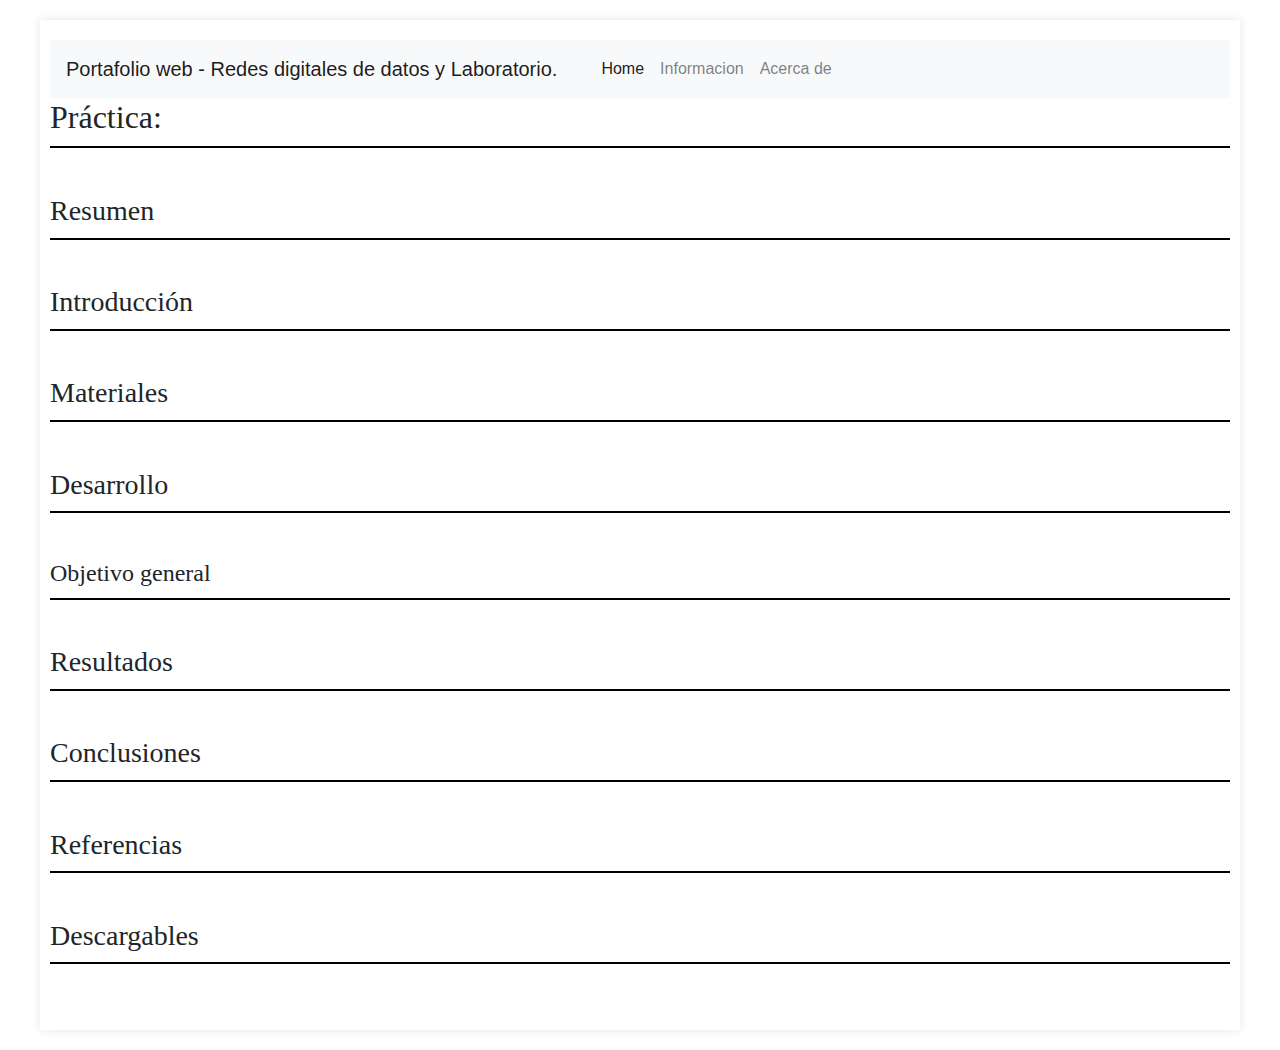
<file: base.html>
<!DOCTYPE html>
<html lang="en">
<head>
    <meta charset="UTF-8">
    <meta name="viewport" content="width=device-width, initial-scale=1.0">
    <title>Redes digitales - Victor & Erick</title>
    <!-- Bootstrap CSS -->
    <link href="https://stackpath.bootstrapcdn.com/bootstrap/4.5.2/css/bootstrap.min.css" rel="stylesheet">
    <link rel="stylesheet" href="/assets/styles.css">

</head>
<body>
    <!-- Navbar -->
    <nav class="navbar navbar-expand-lg navbar-light bg-light">
        <a class="navbar-brand" href="#">Portafolio web - Redes digitales de datos y Laboratorio.</a>
        <button class="navbar-toggler" type="button" data-toggle="collapse" data-target="#navbarNav" aria-controls="navbarNav" aria-expanded="false" aria-label="Toggle navigation">
            <span class="navbar-toggler-icon"></span>
        </button>
        <div class="collapse navbar-collapse" id="navbarNav">
            <ul class="navbar-nav">
                <li class="nav-item active">
                    <a class="nav-link" href="/index.html">Home <span class="sr-only">(current)</span></a>
                </li>
                <li class="nav-item">
                    <a class="nav-link" href="#">Informacion</a>
                </li>
                <li class="nav-item">
                    <a class="nav-link" href="#">Acerca de</a>
                </li>
                
            </ul>
        </div>
    </nav>
 
    <!-- Main content -->
    <h1>Práctica: </h1><br>
    <h2>Resumen</h1><br>
    <h2>Introducción</h2><br>
    <h2>Materiales</h2><br>
    <h2>Desarrollo</h2><br>
    <h3>Objetivo general</h3><br>
    <h2>Resultados</h2><br>
    <h2>Conclusiones</h2><br>
    <h2>Referencias</h2><br>
    <h2>Descargables</h2><br>





    <script src="https://code.jquery.com/jquery-3.5.1.slim.min.js"></script>
    <script src="https://cdn.jsdelivr.net/npm/@popperjs/core@2.5.4/dist/umd/popper.min.js"></script>
    <script src="https://stackpath.bootstrapcdn.com/bootstrap/4.5.2/js/bootstrap.min.js"></script>
</body>
</html>
</file>
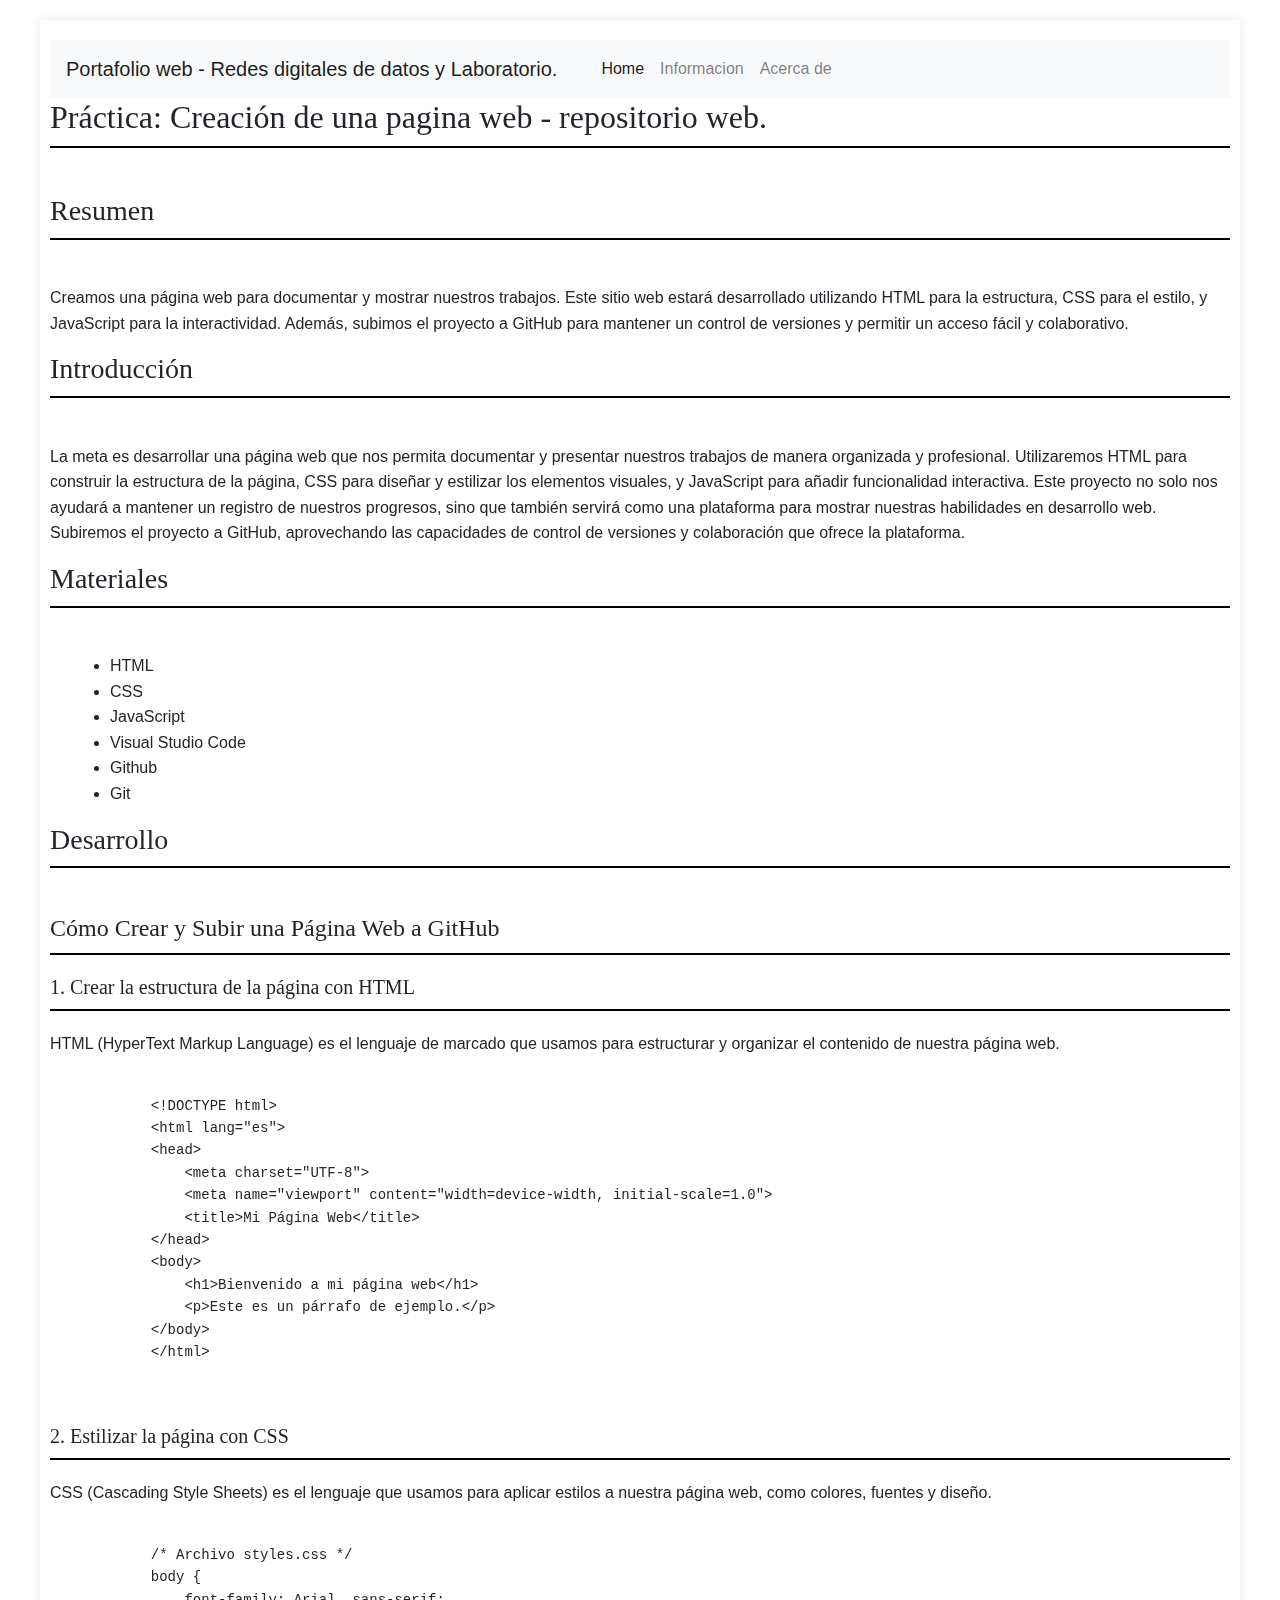
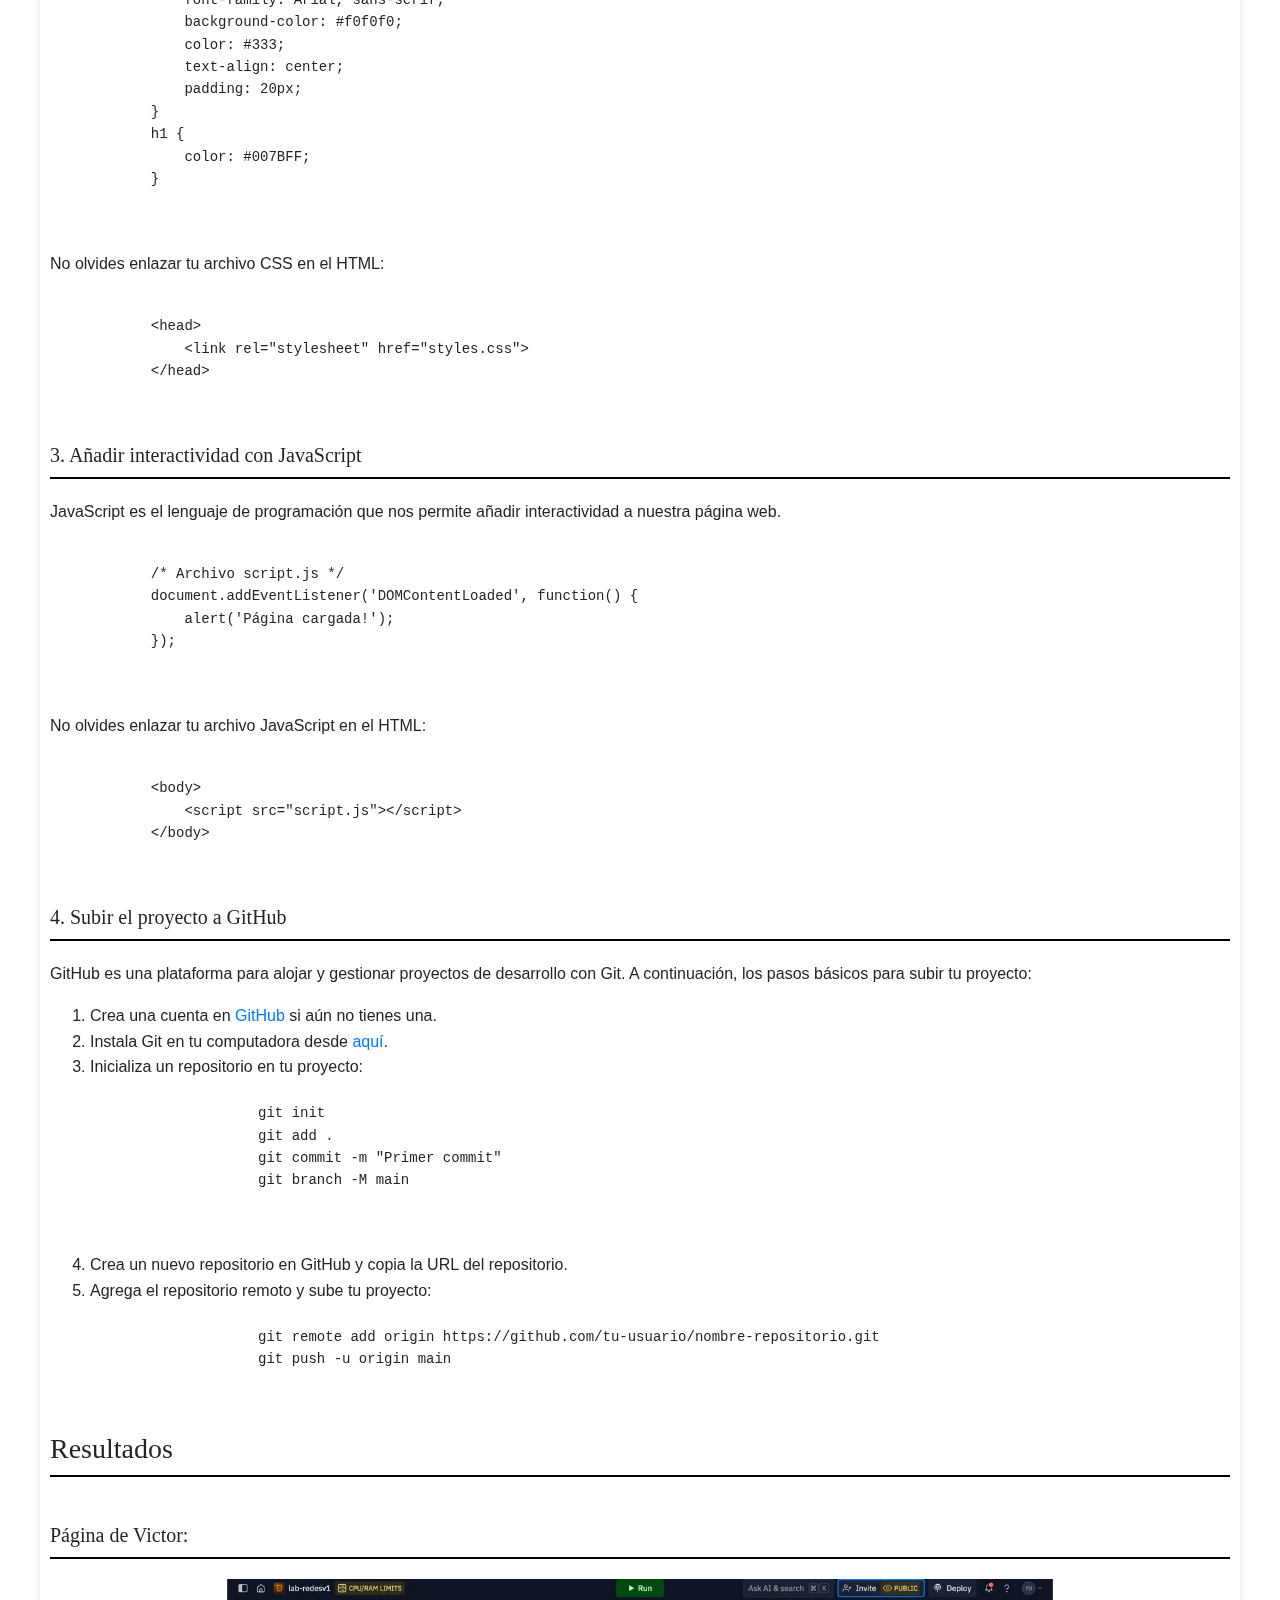
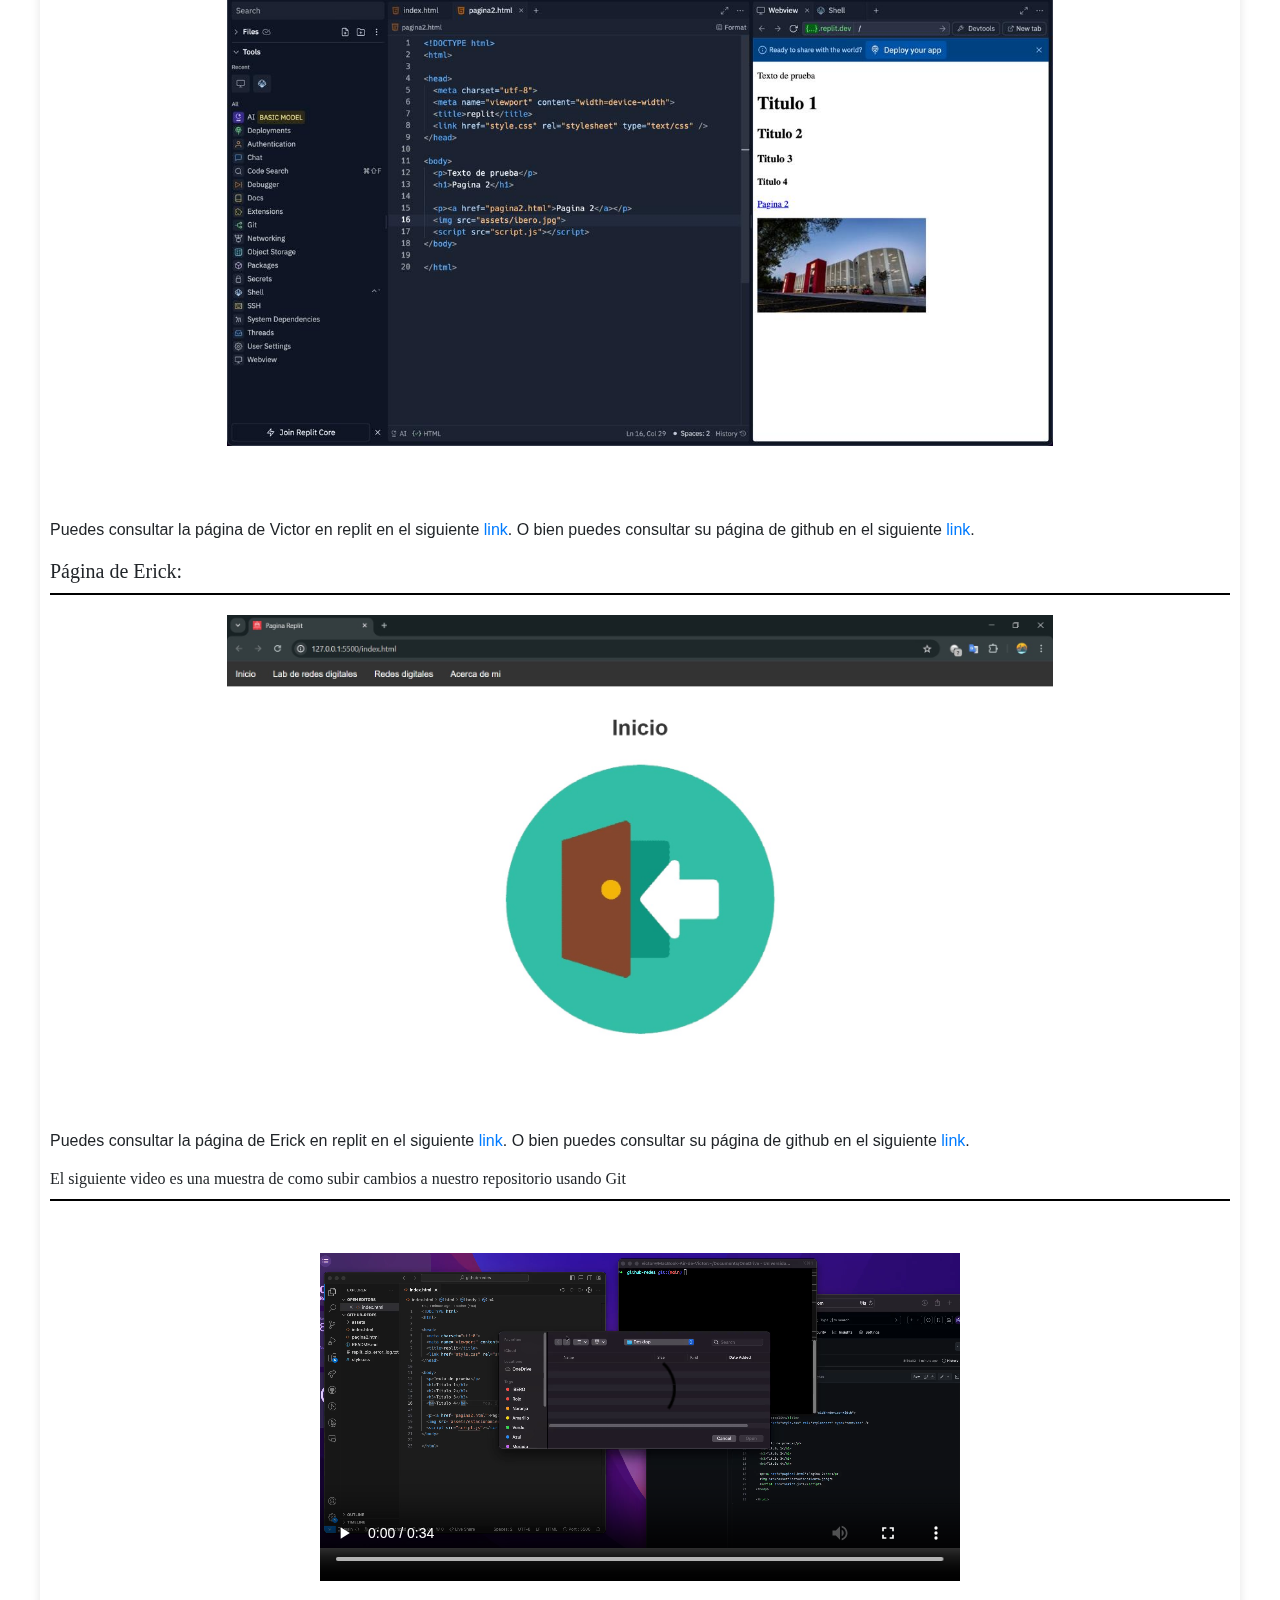
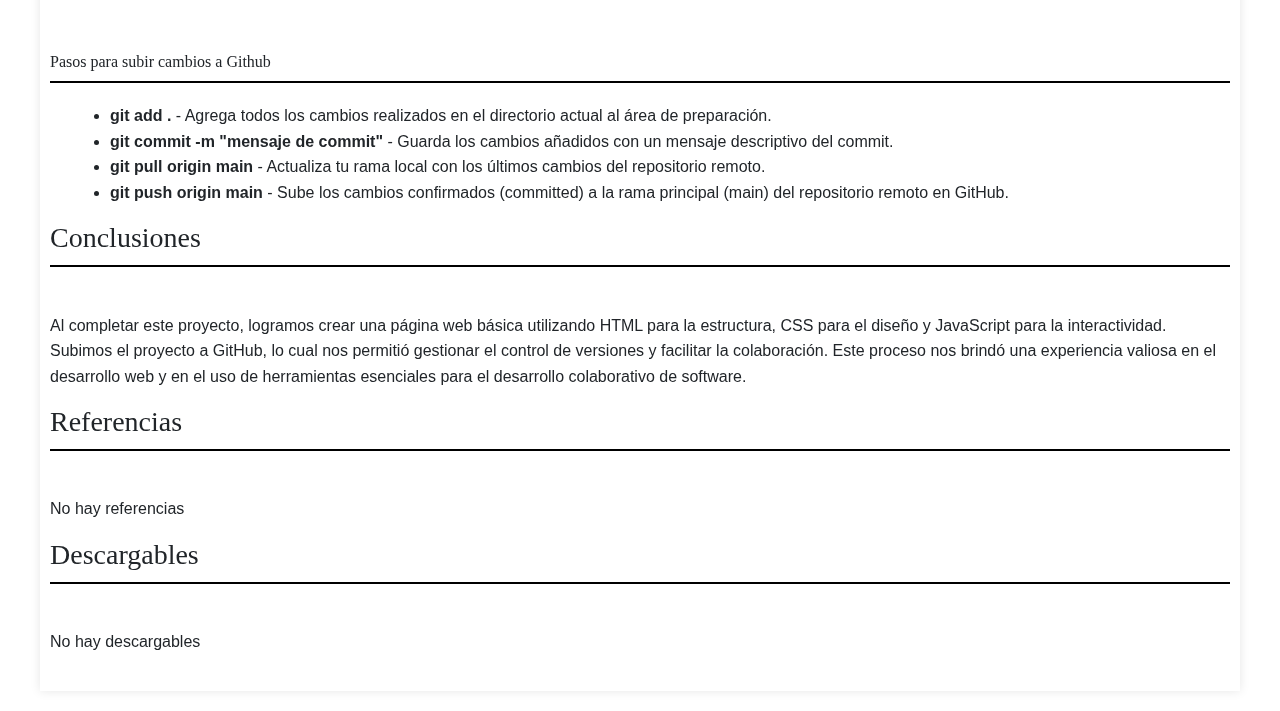
<file: PracticasLab/Practica2.html>
<!DOCTYPE html>
<html lang="en">
<head>
    <meta charset="UTF-8">
    <meta name="viewport" content="width=device-width, initial-scale=1.0">
    <title>Redes digitales - Victor & Erick</title>
    <!-- Bootstrap CSS -->
    <link href="https://stackpath.bootstrapcdn.com/bootstrap/4.5.2/css/bootstrap.min.css" rel="stylesheet">
    <link rel="stylesheet" href="/assets/styles.css">

</head>
<body>
    <!-- Navbar -->
    <nav class="navbar navbar-expand-lg navbar-light bg-light">
        <a class="navbar-brand" href="#">Portafolio web - Redes digitales de datos y Laboratorio.</a>
        <button class="navbar-toggler" type="button" data-toggle="collapse" data-target="#navbarNav" aria-controls="navbarNav" aria-expanded="false" aria-label="Toggle navigation">
            <span class="navbar-toggler-icon"></span>
        </button>
        <div class="collapse navbar-collapse" id="navbarNav">
            <ul class="navbar-nav">
                <li class="nav-item active">
                    <a class="nav-link" href="/index.html">Home <span class="sr-only">(current)</span></a>
                </li>
                <li class="nav-item">
                    <a class="nav-link" href="#">Informacion</a>
                </li>
                <li class="nav-item">
                    <a class="nav-link" href="#">Acerca de</a>
                </li>
            </ul>
        </div>
    </nav>
 
    <!-- Main content -->
    <h1>Práctica: Creación de una pagina web - repositorio web.</h1><br>
    <h2>Resumen</h1><br>
    <p>Creamos una página web para documentar y mostrar nuestros trabajos. 
        Este sitio web estará desarrollado utilizando HTML para la estructura, CSS para el 
        estilo, y JavaScript para la interactividad. Además, subimos el proyecto a GitHub
         para mantener un control de versiones y permitir un acceso fácil y colaborativo.</p>
    <h2>Introducción</h2><br>
    <p>La meta es desarrollar una página web que nos permita documentar y presentar nuestros 
        trabajos de manera organizada y profesional. Utilizaremos HTML para construir la 
        estructura de la página, CSS para diseñar y estilizar los elementos visuales, y 
        JavaScript para añadir funcionalidad interactiva. Este proyecto no solo nos ayudará a 
        mantener un registro de nuestros progresos, sino que también servirá como una plataforma
         para mostrar nuestras habilidades en desarrollo web. Subiremos el proyecto a GitHub, 
         aprovechando las capacidades de control de versiones y colaboración que ofrece la 
         plataforma.</p>
    <h2>Materiales</h2><br>
    <ul>
        <li>HTML</li>
        <li>CSS</li>
        <li>JavaScript</li>
        <li>Visual Studio Code</li>
        <li>Github</li>
        <li>Git</li>
    </ul>
    <h2>Desarrollo</h2><br>
    <h3>Cómo Crear y Subir una Página Web a GitHub</h3>
    
    <h4>1. Crear la estructura de la página con HTML</h4>
    <p>HTML (HyperText Markup Language) es el lenguaje de marcado que usamos para estructurar y organizar el contenido de nuestra página web.</p>
    <pre>
        <code>
            &lt;!DOCTYPE html&gt;
            &lt;html lang="es"&gt;
            &lt;head&gt;
                &lt;meta charset="UTF-8"&gt;
                &lt;meta name="viewport" content="width=device-width, initial-scale=1.0"&gt;
                &lt;title&gt;Mi Página Web&lt;/title&gt;
            &lt;/head&gt;
            &lt;body&gt;
                &lt;h1&gt;Bienvenido a mi página web&lt;/h1&gt;
                &lt;p&gt;Este es un párrafo de ejemplo.&lt;/p&gt;
            &lt;/body&gt;
            &lt;/html&gt;
        </code>
    </pre>
    
    <h4>2. Estilizar la página con CSS</h4>
    <p>CSS (Cascading Style Sheets) es el lenguaje que usamos para aplicar estilos a nuestra página web, como colores, fuentes y diseño.</p>
    <pre>
        <code>
            /* Archivo styles.css */
            body {
                font-family: Arial, sans-serif;
                background-color: #f0f0f0;
                color: #333;
                text-align: center;
                padding: 20px;
            }
            h1 {
                color: #007BFF;
            }
        </code>
    </pre>
    <p>No olvides enlazar tu archivo CSS en el HTML:</p>
    <pre>
        <code>
            &lt;head&gt;
                &lt;link rel="stylesheet" href="styles.css"&gt;
            &lt;/head&gt;
        </code>
    </pre>
    
    <h4>3. Añadir interactividad con JavaScript</h4>
    <p>JavaScript es el lenguaje de programación que nos permite añadir interactividad a nuestra página web.</p>
    <pre>
        <code>
            /* Archivo script.js */
            document.addEventListener('DOMContentLoaded', function() {
                alert('Página cargada!');
            });
        </code>
    </pre>
    <p>No olvides enlazar tu archivo JavaScript en el HTML:</p>
    <pre>
        <code>
            &lt;body&gt;
                &lt;script src="script.js"&gt;&lt;/script&gt;
            &lt;/body&gt;
        </code>
    </pre>
    
    <h4>4. Subir el proyecto a GitHub</h4>
    <p>GitHub es una plataforma para alojar y gestionar proyectos de desarrollo con Git. A continuación, los pasos básicos para subir tu proyecto:</p>
    <ol>
        <li>Crea una cuenta en <a href="https://github.com/" target="_blank">GitHub</a> si aún no tienes una.</li>
        <li>Instala Git en tu computadora desde <a href="https://git-scm.com/" target="_blank">aquí</a>.</li>
        <li>Inicializa un repositorio en tu proyecto:
            <pre>
                <code>
                    git init
                    git add .
                    git commit -m "Primer commit"
                    git branch -M main
                </code>
            </pre>
        </li>
        <li>Crea un nuevo repositorio en GitHub y copia la URL del repositorio.</li>
        <li>Agrega el repositorio remoto y sube tu proyecto:
            <pre>
                <code>
                    git remote add origin https://github.com/tu-usuario/nombre-repositorio.git
                    git push -u origin main
                </code>
            </pre>
        </li>
    </ol>
    <h2>Resultados</h2><br>
    <h4>Página de Victor: </h4>
    <img src="/assets/Lab/Practica2/Images/pagina_victor.jpg" alt="" width="70%"><br><br>
    <p>Puedes consultar la página de Victor en replit en el siguiente <a href="https://replit.com/join/afqalyifja-yumnology" download="">link</a>. O bien 
    puedes consultar su página de github en el siguiente <a href="https://yumnology.github.io/lab-redes-v1/" download="">link</a>.</p>
    <h4>Página de Erick: </h4>
    <img src="/assets/Lab/Practica2/Images/pagina_erick.jpg" alt="" width="70%"><br><br>
    <p>Puedes consultar la página de Erick en replit en el siguiente <a href="https://replit.com/@ErickGuevara1/redesErick?v=1#index.html" download="">link</a>. O bien 
        puedes consultar su página de github en el siguiente <a href="https://erickg09.github.io/Redes_verano_2024/" download="">link</a>.</p>
    <h5>El siguiente video es una muestra de como subir cambios a nuestro repositorio usando Git</h5>
    <video width="640" height="360" controls>
        <source src="/assets/Lab/Practica2/Videos/output.mp4" type="video/mp4">
        Tu navegador no soporta la etiqueta de video.
    </video><br><br>
    <h5>Pasos para subir cambios a Github</h5>
    <ul>
        <li><strong>git add .</strong> - Agrega todos los cambios realizados en el directorio actual al área de preparación.</li>
        <li><strong>git commit -m "mensaje de commit"</strong> - Guarda los cambios añadidos con un mensaje descriptivo del commit.</li>
        <li><strong>git pull origin main</strong> - Actualiza tu rama local con los últimos cambios del repositorio remoto.</li>
        <li><strong>git push origin main</strong> - Sube los cambios confirmados (committed) a la rama principal (main) del repositorio remoto en GitHub.</li>
    </ul>
    
    
    
    
    
        <h2>Conclusiones</h2><br>
    <p>Al completar este proyecto, logramos crear una página web básica utilizando HTML para la estructura, CSS para el diseño y JavaScript para la interactividad. Subimos el proyecto a GitHub, lo cual nos permitió gestionar el control de versiones y facilitar la colaboración. Este proceso nos brindó una experiencia valiosa en el desarrollo web y en el uso de herramientas esenciales para el desarrollo colaborativo de software.</p>
    <h2>Referencias</h2><br>
    <p>No hay referencias</p>
    <h2>Descargables</h2><br>
    <p>No hay descargables</p>

    <script src="https://code.jquery.com/jquery-3.5.1.slim.min.js"></script>
    <script src="https://cdn.jsdelivr.net/npm/@popperjs/core@2.5.4/dist/umd/popper.min.js"></script>
    <script src="https://stackpath.bootstrapcdn.com/bootstrap/4.5.2/js/bootstrap.min.js"></script>
</body>
</html>
</file>
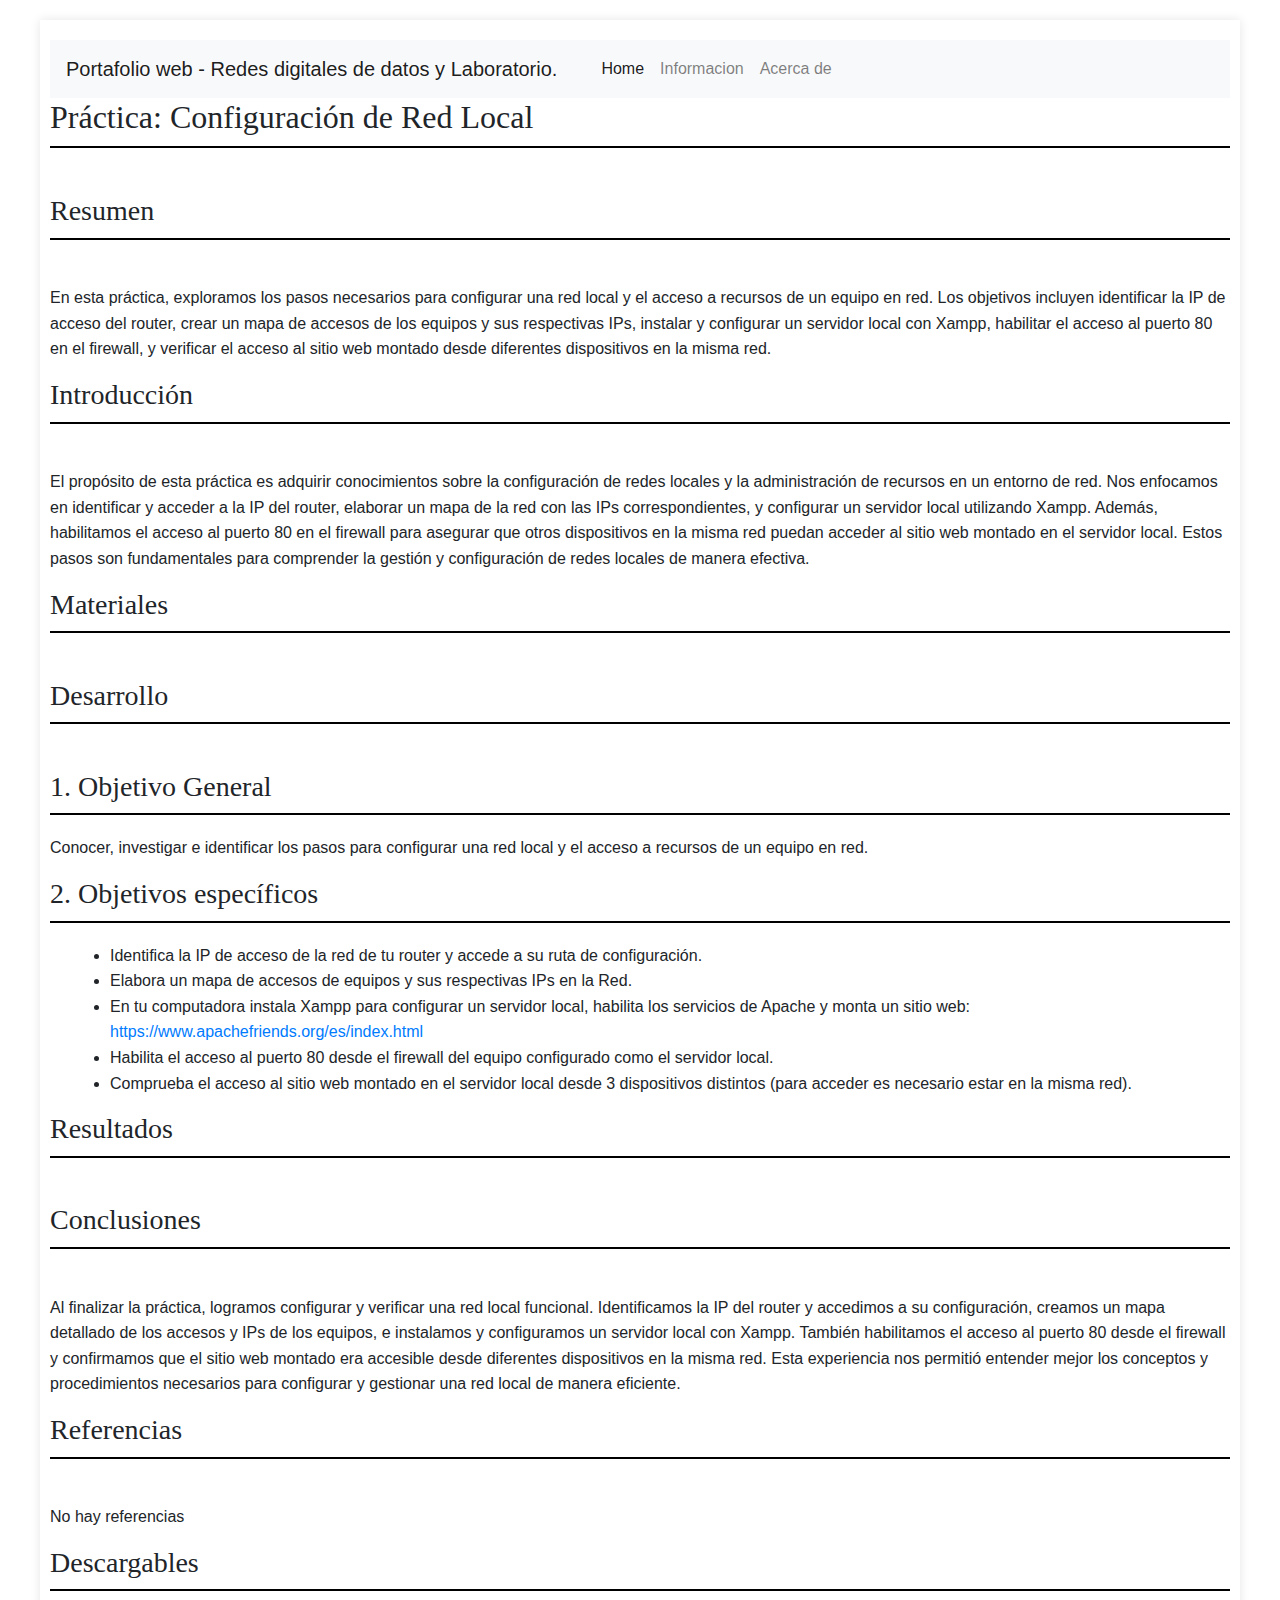
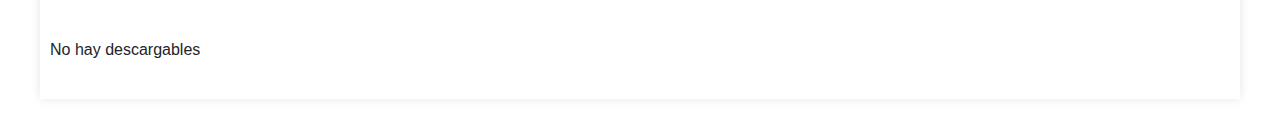
<file: PracticasLab/Practica3.html>
<!DOCTYPE html>
<html lang="en">
<head>
    <meta charset="UTF-8">
    <meta name="viewport" content="width=device-width, initial-scale=1.0">
    <title>Redes digitales - Victor & Erick</title>
    <!-- Bootstrap CSS -->
    <link href="https://stackpath.bootstrapcdn.com/bootstrap/4.5.2/css/bootstrap.min.css" rel="stylesheet">
    <link rel="stylesheet" href="/assets/styles.css">

</head>
<body>
    <!-- Navbar -->
    <nav class="navbar navbar-expand-lg navbar-light bg-light">
        <a class="navbar-brand" href="#">Portafolio web - Redes digitales de datos y Laboratorio.</a>
        <button class="navbar-toggler" type="button" data-toggle="collapse" data-target="#navbarNav" aria-controls="navbarNav" aria-expanded="false" aria-label="Toggle navigation">
            <span class="navbar-toggler-icon"></span>
        </button>
        <div class="collapse navbar-collapse" id="navbarNav">
            <ul class="navbar-nav">
                <li class="nav-item active">
                    <a class="nav-link" href="/index.html">Home <span class="sr-only">(current)</span></a>
                </li>
                <li class="nav-item">
                    <a class="nav-link" href="#">Informacion</a>
                </li>
                <li class="nav-item">
                    <a class="nav-link" href="#">Acerca de</a>
                </li>
                
            </ul>
        </div>
    </nav>
 
    <!-- Main content -->
    <h1>Práctica: Configuración de Red Local</h1><br>
    <h2>Resumen</h1><br>
        <p>En esta práctica, exploramos los pasos necesarios para configurar una red local y el acceso a recursos de un equipo en red. Los objetivos incluyen identificar la IP de acceso del router, crear un mapa de accesos de los equipos y sus respectivas IPs, instalar y configurar un servidor local con Xampp, habilitar el acceso al puerto 80 en el firewall, y verificar el acceso al sitio web montado desde diferentes dispositivos en la misma red.</p>
    <h2>Introducción</h2><br>
    <p>El propósito de esta práctica es adquirir conocimientos sobre la configuración de redes locales y la administración de recursos en un entorno de red. Nos enfocamos en identificar y acceder a la IP del router, elaborar un mapa de la red con las IPs correspondientes, y configurar un servidor local utilizando Xampp. Además, habilitamos el acceso al puerto 80 en el firewall para asegurar que otros dispositivos en la misma red puedan acceder al sitio web montado en el servidor local. Estos pasos son fundamentales para comprender la gestión y configuración de redes locales de manera efectiva.</p>
    <h2>Materiales</h2><br>
    <h2>Desarrollo</h2><br>
    <h2>1. Objetivo General</h2>
        <p>Conocer, investigar e identificar los pasos para configurar una red local y el acceso a recursos de un equipo en red.</p>

        <h2>2. Objetivos específicos</h2>
        <ul>
            <li>Identifica la IP de acceso de la red de tu router y accede a su ruta de configuración.</li>
            <li>Elabora un mapa de accesos de equipos y sus respectivas IPs en la Red.</li>
            <li>En tu computadora instala Xampp para configurar un servidor local, habilita los servicios de Apache y monta un sitio web: <a href="https://www.apachefriends.org/es/index.html" target="_blank">https://www.apachefriends.org/es/index.html</a></li>
            <li>Habilita el acceso al puerto 80 desde el firewall del equipo configurado como el servidor local.</li>
            <li>Comprueba el acceso al sitio web montado en el servidor local desde 3 dispositivos distintos (para acceder es necesario estar en la misma red).</li>
        </ul>
    <h2>Resultados</h2><br>
    
    <h2>Conclusiones</h2><br>
    <p>Al finalizar la práctica, logramos configurar y verificar una red local funcional. Identificamos la IP del router y accedimos a su configuración, creamos un mapa detallado de los accesos y IPs de los equipos, e instalamos y configuramos un servidor local con Xampp. También habilitamos el acceso al puerto 80 desde el firewall y confirmamos que el sitio web montado era accesible desde diferentes dispositivos en la misma red. Esta experiencia nos permitió entender mejor los conceptos y procedimientos necesarios para configurar y gestionar una red local de manera eficiente.</p>
    <h2>Referencias</h2><br>
    <p>No hay referencias</p>
    <h2>Descargables</h2><br>
    <p>No hay descargables</p>





    <script src="https://code.jquery.com/jquery-3.5.1.slim.min.js"></script>
    <script src="https://cdn.jsdelivr.net/npm/@popperjs/core@2.5.4/dist/umd/popper.min.js"></script>
    <script src="https://stackpath.bootstrapcdn.com/bootstrap/4.5.2/js/bootstrap.min.js"></script>
</body>
</html>
</file>
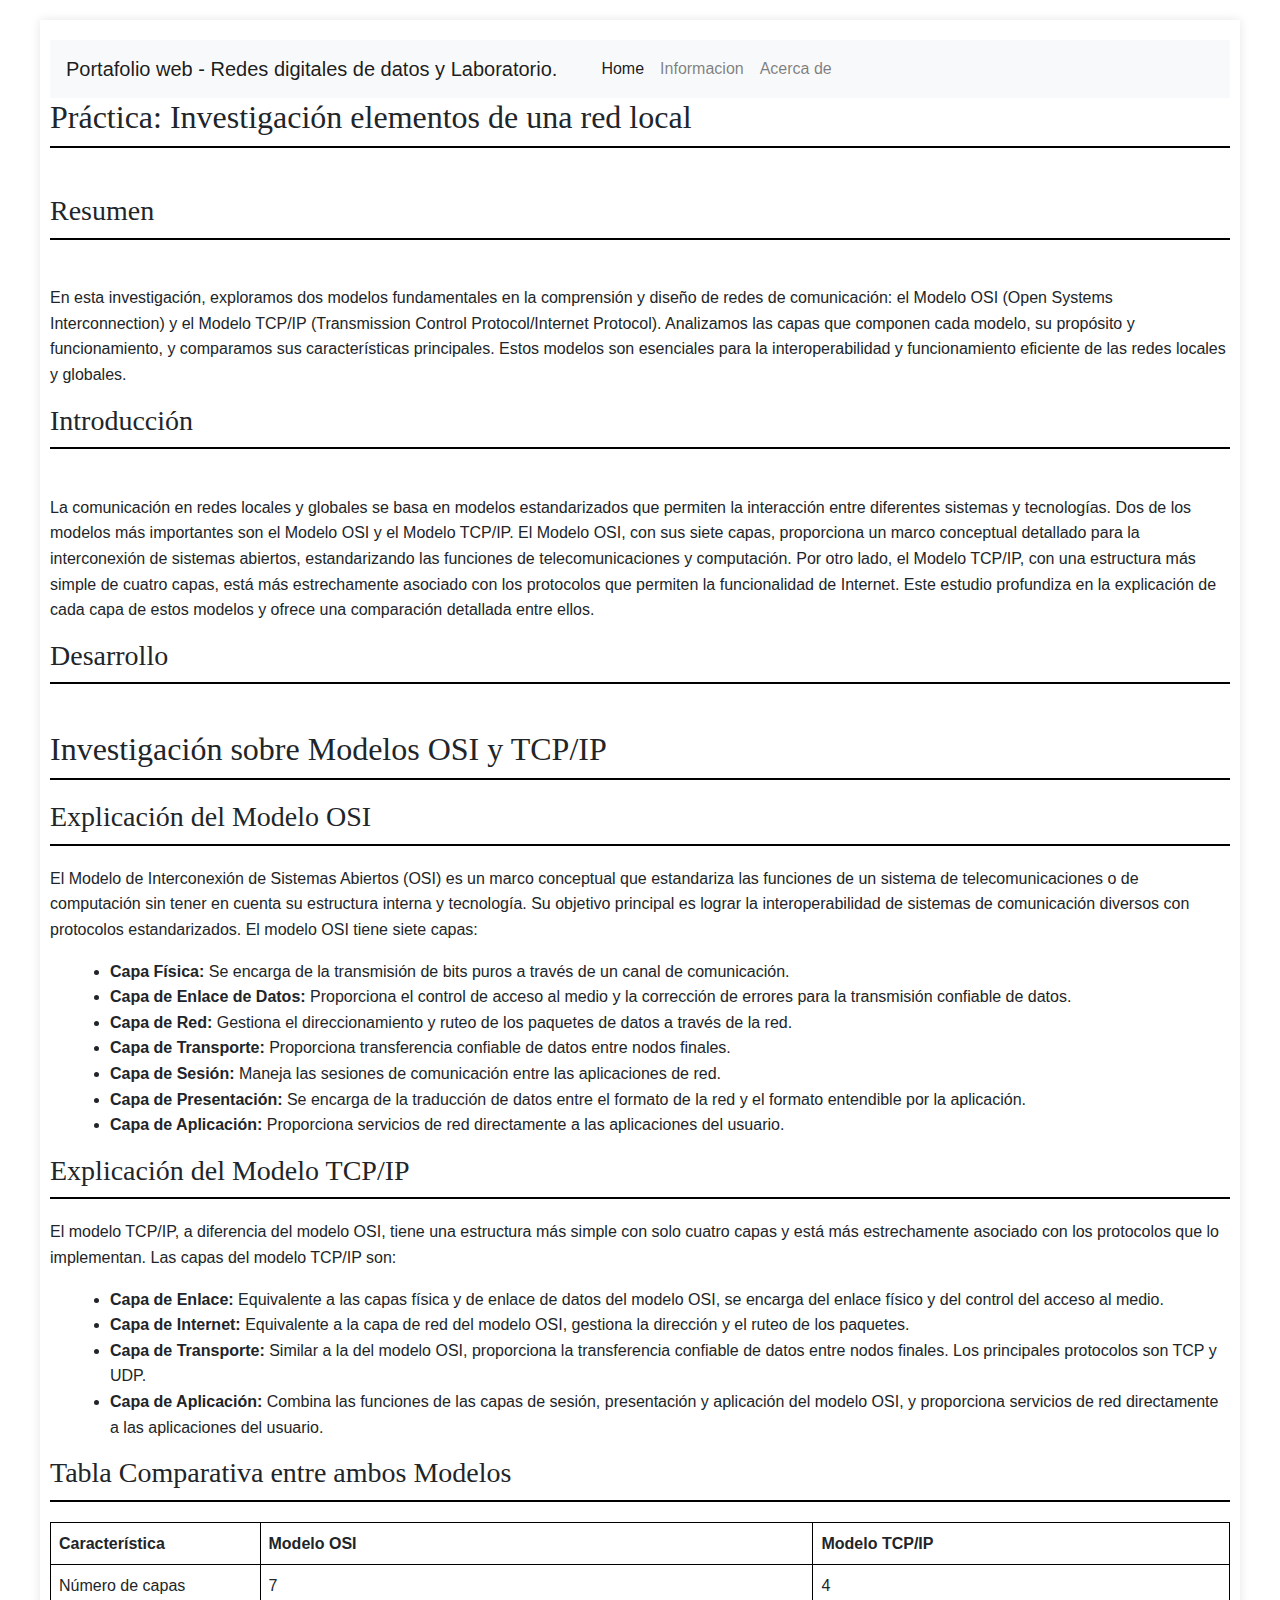
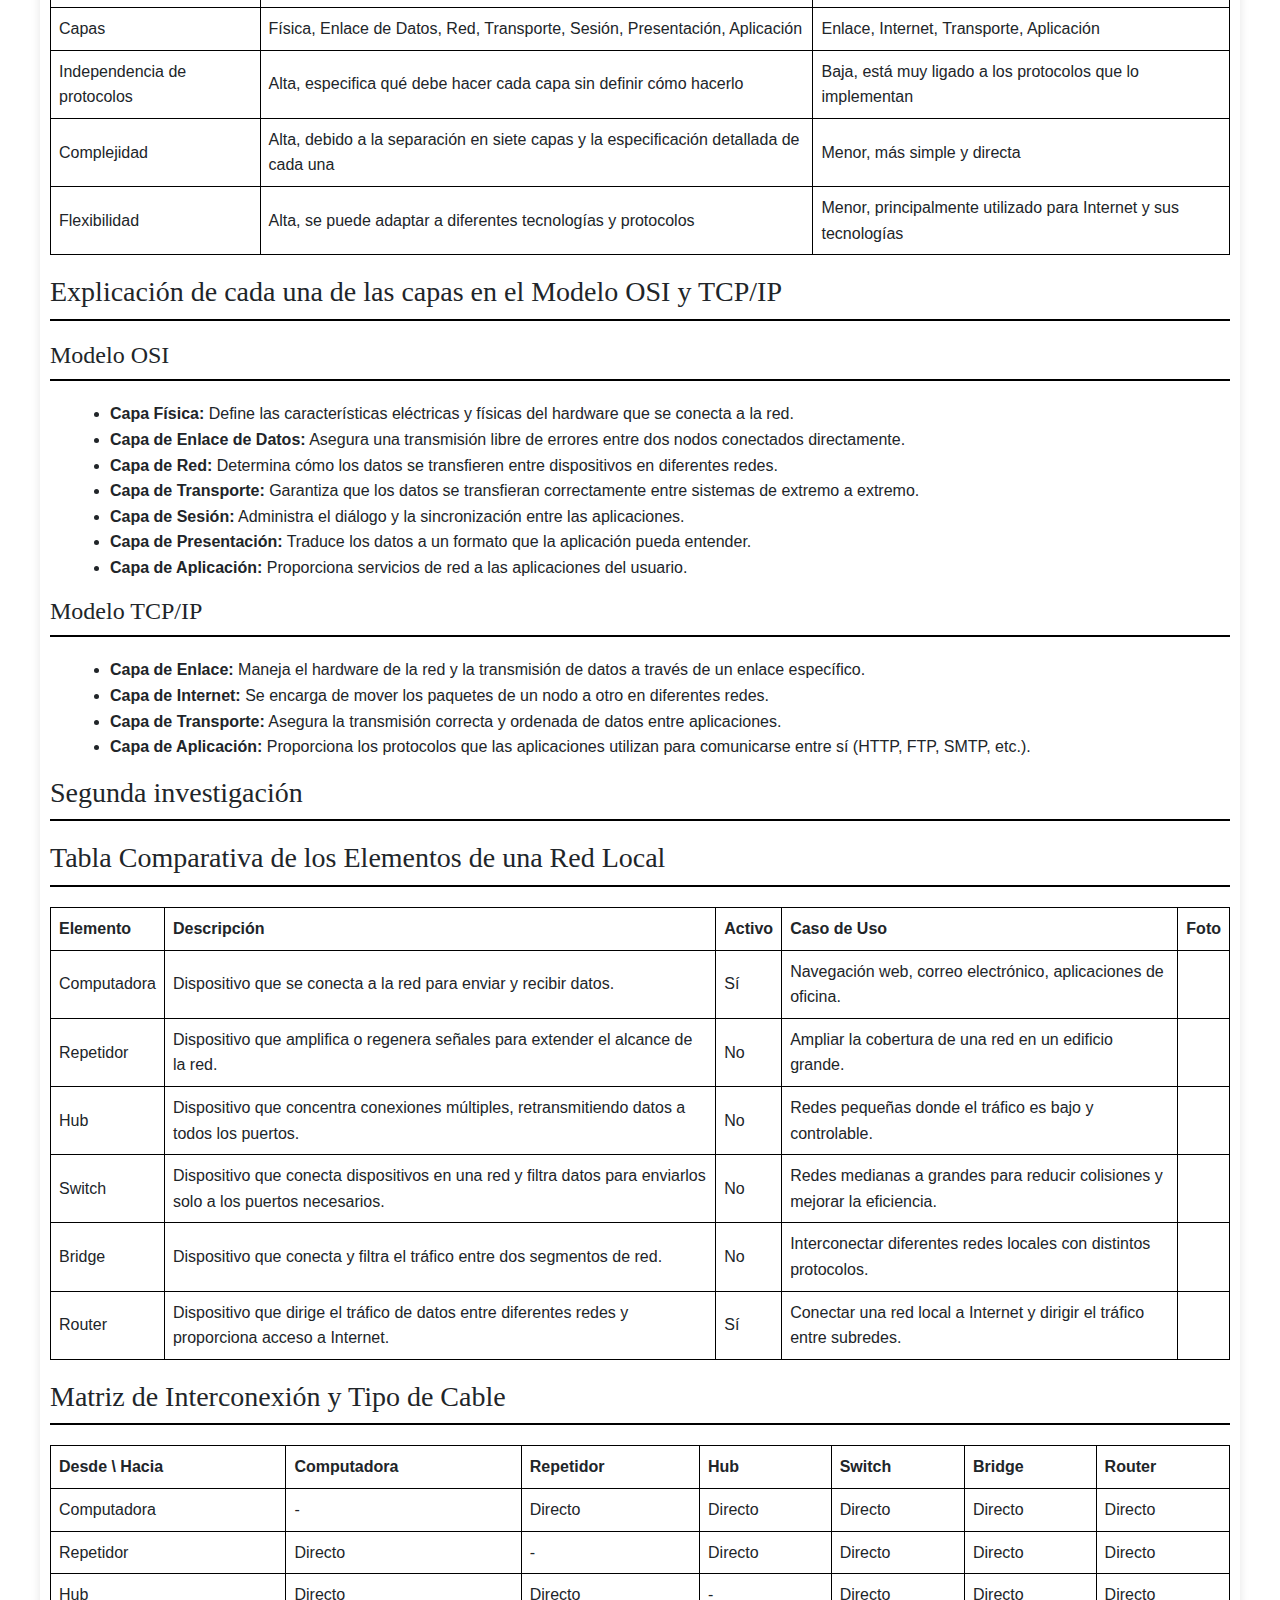
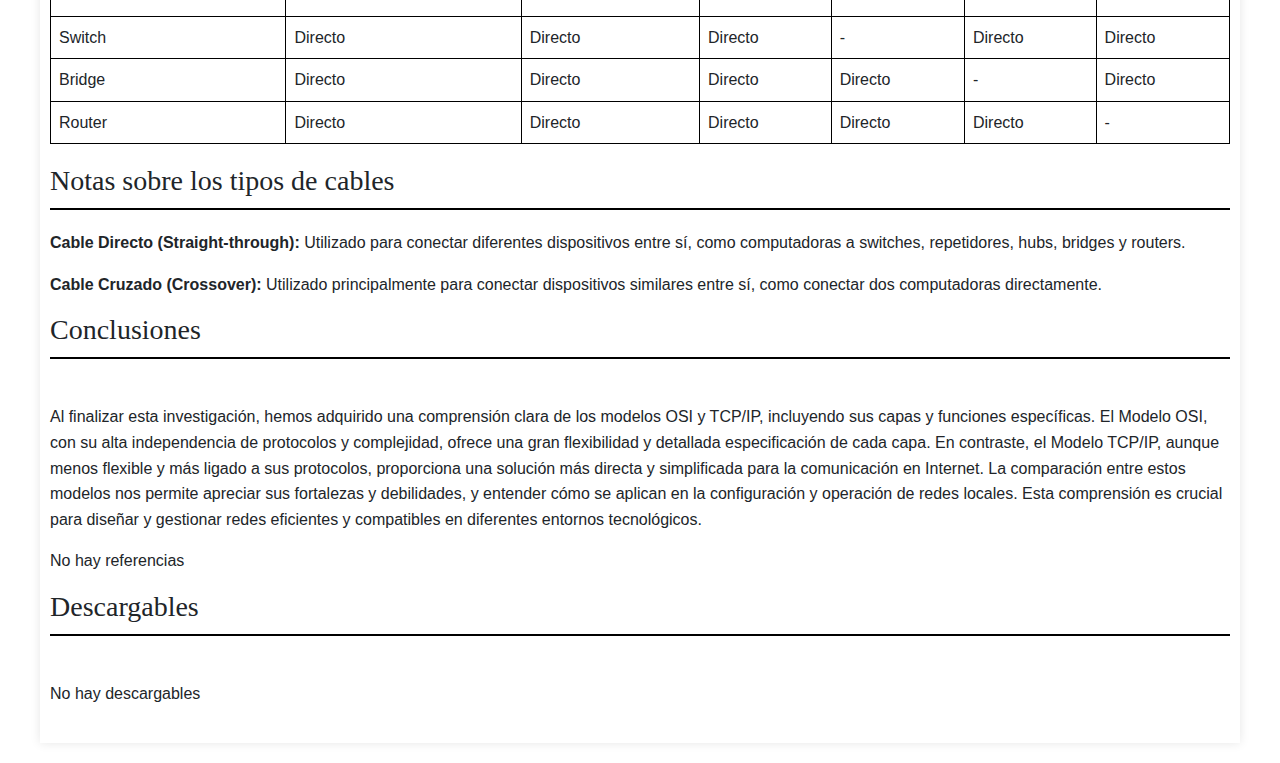
<file: PracticasTeoria/Practica2.html>
<!DOCTYPE html>
<html lang="en">
<head>
    <meta charset="UTF-8">
    <meta name="viewport" content="width=device-width, initial-scale=1.0">
    <title>Redes digitales - Victor & Erick</title>
    <!-- Bootstrap CSS -->
    <link href="https://stackpath.bootstrapcdn.com/bootstrap/4.5.2/css/bootstrap.min.css" rel="stylesheet">
    <link rel="stylesheet" href="../assets/styles.css">

</head>
<body>
    <!-- Navbar -->
    <nav class="navbar navbar-expand-lg navbar-light bg-light">
        <a class="navbar-brand" href="#">Portafolio web - Redes digitales de datos y Laboratorio.</a>
        <button class="navbar-toggler" type="button" data-toggle="collapse" data-target="#navbarNav" aria-controls="navbarNav" aria-expanded="false" aria-label="Toggle navigation">
            <span class="navbar-toggler-icon"></span>
        </button>
        <div class="collapse navbar-collapse" id="navbarNav">
            <ul class="navbar-nav">
                <li class="nav-item active">
                    <a class="nav-link" href="/index.html">Home <span class="sr-only">(current)</span></a>
                </li>
                <li class="nav-item">
                    <a class="nav-link" href="#">Informacion</a>
                </li>
                <li class="nav-item">
                    <a class="nav-link" href="#">Acerca de</a>
                </li>
                
            </ul>
        </div>
    </nav>
 
    <!-- Main content -->
    <h1>Práctica: Investigación elementos de una red local  </h1><br>
    <h2>Resumen</h1><br>
    <p>En esta investigación, exploramos dos modelos fundamentales en la comprensión y diseño de redes de comunicación: el Modelo OSI (Open Systems Interconnection) y el Modelo TCP/IP (Transmission Control Protocol/Internet Protocol). Analizamos las capas que componen cada modelo, su propósito y funcionamiento, y comparamos sus características principales. Estos modelos son esenciales para la interoperabilidad y funcionamiento eficiente de las redes locales y globales.</p>
    <h2>Introducción</h2><br>
    <p>La comunicación en redes locales y globales se basa en modelos estandarizados que permiten la interacción entre diferentes sistemas y tecnologías. Dos de los modelos más importantes son el Modelo OSI y el Modelo TCP/IP. El Modelo OSI, con sus siete capas, proporciona un marco conceptual detallado para la interconexión de sistemas abiertos, estandarizando las funciones de telecomunicaciones y computación. Por otro lado, el Modelo TCP/IP, con una estructura más simple de cuatro capas, está más estrechamente asociado con los protocolos que permiten la funcionalidad de Internet. Este estudio profundiza en la explicación de cada capa de estos modelos y ofrece una comparación detallada entre ellos.</p>
    <h2>Desarrollo</h2><br>
    <h1>Investigación sobre Modelos OSI y TCP/IP</h1>

    <h2>Explicación del Modelo OSI</h2>
    <p>El Modelo de Interconexión de Sistemas Abiertos (OSI) es un marco conceptual que estandariza las funciones de un sistema de telecomunicaciones o de computación sin tener en cuenta su estructura interna y tecnología. Su objetivo principal es lograr la interoperabilidad de sistemas de comunicación diversos con protocolos estandarizados. El modelo OSI tiene siete capas:</p>
    <ul>
        <li><strong>Capa Física:</strong> Se encarga de la transmisión de bits puros a través de un canal de comunicación.</li>
        <li><strong>Capa de Enlace de Datos:</strong> Proporciona el control de acceso al medio y la corrección de errores para la transmisión confiable de datos.</li>
        <li><strong>Capa de Red:</strong> Gestiona el direccionamiento y ruteo de los paquetes de datos a través de la red.</li>
        <li><strong>Capa de Transporte:</strong> Proporciona transferencia confiable de datos entre nodos finales.</li>
        <li><strong>Capa de Sesión:</strong> Maneja las sesiones de comunicación entre las aplicaciones de red.</li>
        <li><strong>Capa de Presentación:</strong> Se encarga de la traducción de datos entre el formato de la red y el formato entendible por la aplicación.</li>
        <li><strong>Capa de Aplicación:</strong> Proporciona servicios de red directamente a las aplicaciones del usuario.</li>
    </ul>

    <h2>Explicación del Modelo TCP/IP</h2>
    <p>El modelo TCP/IP, a diferencia del modelo OSI, tiene una estructura más simple con solo cuatro capas y está más estrechamente asociado con los protocolos que lo implementan. Las capas del modelo TCP/IP son:</p>
    <ul>
        <li><strong>Capa de Enlace:</strong> Equivalente a las capas física y de enlace de datos del modelo OSI, se encarga del enlace físico y del control del acceso al medio.</li>
        <li><strong>Capa de Internet:</strong> Equivalente a la capa de red del modelo OSI, gestiona la dirección y el ruteo de los paquetes.</li>
        <li><strong>Capa de Transporte:</strong> Similar a la del modelo OSI, proporciona la transferencia confiable de datos entre nodos finales. Los principales protocolos son TCP y UDP.</li>
        <li><strong>Capa de Aplicación:</strong> Combina las funciones de las capas de sesión, presentación y aplicación del modelo OSI, y proporciona servicios de red directamente a las aplicaciones del usuario.</li>
    </ul>

    <h2>Tabla Comparativa entre ambos Modelos</h2>
    <table>
        <thead>
            <tr>
                <th>Característica</th>
                <th>Modelo OSI</th>
                <th>Modelo TCP/IP</th>
            </tr>
        </thead>
        <tbody>
            <tr>
                <td>Número de capas</td>
                <td>7</td>
                <td>4</td>
            </tr>
            <tr>
                <td>Capas</td>
                <td>Física, Enlace de Datos, Red, Transporte, Sesión, Presentación, Aplicación</td>
                <td>Enlace, Internet, Transporte, Aplicación</td>
            </tr>
            <tr>
                <td>Independencia de protocolos</td>
                <td>Alta, especifica qué debe hacer cada capa sin definir cómo hacerlo</td>
                <td>Baja, está muy ligado a los protocolos que lo implementan</td>
            </tr>
            <tr>
                <td>Complejidad</td>
                <td>Alta, debido a la separación en siete capas y la especificación detallada de cada una</td>
                <td>Menor, más simple y directa</td>
            </tr>
            <tr>
                <td>Flexibilidad</td>
                <td>Alta, se puede adaptar a diferentes tecnologías y protocolos</td>
                <td>Menor, principalmente utilizado para Internet y sus tecnologías</td>
            </tr>
        </tbody>
    </table>

    <h2>Explicación de cada una de las capas en el Modelo OSI y TCP/IP</h2>
    <h3>Modelo OSI</h3>
    <ul>
        <li><strong>Capa Física:</strong> Define las características eléctricas y físicas del hardware que se conecta a la red.</li>
        <li><strong>Capa de Enlace de Datos:</strong> Asegura una transmisión libre de errores entre dos nodos conectados directamente.</li>
        <li><strong>Capa de Red:</strong> Determina cómo los datos se transfieren entre dispositivos en diferentes redes.</li>
        <li><strong>Capa de Transporte:</strong> Garantiza que los datos se transfieran correctamente entre sistemas de extremo a extremo.</li>
        <li><strong>Capa de Sesión:</strong> Administra el diálogo y la sincronización entre las aplicaciones.</li>
        <li><strong>Capa de Presentación:</strong> Traduce los datos a un formato que la aplicación pueda entender.</li>
        <li><strong>Capa de Aplicación:</strong> Proporciona servicios de red a las aplicaciones del usuario.</li>
    </ul>

    <h3>Modelo TCP/IP</h3>
    <ul>
        <li><strong>Capa de Enlace:</strong> Maneja el hardware de la red y la transmisión de datos a través de un enlace específico.</li>
        <li><strong>Capa de Internet:</strong> Se encarga de mover los paquetes de un nodo a otro en diferentes redes.</li>
        <li><strong>Capa de Transporte:</strong> Asegura la transmisión correcta y ordenada de datos entre aplicaciones.</li>
        <li><strong>Capa de Aplicación:</strong> Proporciona los protocolos que las aplicaciones utilizan para comunicarse entre sí (HTTP, FTP, SMTP, etc.).</li>
    </ul>


    <h2>Segunda investigación</h2>
    <h2>Tabla Comparativa de los Elementos de una Red Local</h2>
<table>
    <thead>
        <tr>
            <th>Elemento</th>
            <th>Descripción</th>
            <th>Activo</th>
            <th>Caso de Uso</th>
            <th>Foto</th>
        </tr>
    </thead>
    <tbody>
        <tr>
            <td>Computadora</td>
            <td>Dispositivo que se conecta a la red para enviar y recibir datos.</td>
            <td>Sí</td>
            <td>Navegación web, correo electrónico, aplicaciones de oficina.</td>
            <td><!-- Imagen de Computadora --></td>
        </tr>
        <tr>
            <td>Repetidor</td>
            <td>Dispositivo que amplifica o regenera señales para extender el alcance de la red.</td>
            <td>No</td>
            <td>Ampliar la cobertura de una red en un edificio grande.</td>
            <td><!-- Imagen de Repetidor --></td>
        </tr>
        <tr>
            <td>Hub</td>
            <td>Dispositivo que concentra conexiones múltiples, retransmitiendo datos a todos los puertos.</td>
            <td>No</td>
            <td>Redes pequeñas donde el tráfico es bajo y controlable.</td>
            <td><!-- Imagen de Hub --></td>
        </tr>
        <tr>
            <td>Switch</td>
            <td>Dispositivo que conecta dispositivos en una red y filtra datos para enviarlos solo a los puertos necesarios.</td>
            <td>No</td>
            <td>Redes medianas a grandes para reducir colisiones y mejorar la eficiencia.</td>
            <td><!-- Imagen de Switch --></td>
        </tr>
        <tr>
            <td>Bridge</td>
            <td>Dispositivo que conecta y filtra el tráfico entre dos segmentos de red.</td>
            <td>No</td>
            <td>Interconectar diferentes redes locales con distintos protocolos.</td>
            <td><!-- Imagen de Bridge --></td>
        </tr>
        <tr>
            <td>Router</td>
            <td>Dispositivo que dirige el tráfico de datos entre diferentes redes y proporciona acceso a Internet.</td>
            <td>Sí</td>
            <td>Conectar una red local a Internet y dirigir el tráfico entre subredes.</td>
            <td><!-- Imagen de Router --></td>
        </tr>
    </tbody>
</table>

<h2>Matriz de Interconexión y Tipo de Cable</h2>
<table>
    <thead>
        <tr>
            <th>Desde \ Hacia</th>
            <th>Computadora</th>
            <th>Repetidor</th>
            <th>Hub</th>
            <th>Switch</th>
            <th>Bridge</th>
            <th>Router</th>
        </tr>
    </thead>
    <tbody>
        <tr>
            <td>Computadora</td>
            <td>-</td>
            <td>Directo</td>
            <td>Directo</td>
            <td>Directo</td>
            <td>Directo</td>
            <td>Directo</td>
        </tr>
        <tr>
            <td>Repetidor</td>
            <td>Directo</td>
            <td>-</td>
            <td>Directo</td>
            <td>Directo</td>
            <td>Directo</td>
            <td>Directo</td>
        </tr>
        <tr>
            <td>Hub</td>
            <td>Directo</td>
            <td>Directo</td>
            <td>-</td>
            <td>Directo</td>
            <td>Directo</td>
            <td>Directo</td>
        </tr>
        <tr>
            <td>Switch</td>
            <td>Directo</td>
            <td>Directo</td>
            <td>Directo</td>
            <td>-</td>
            <td>Directo</td>
            <td>Directo</td>
        </tr>
        <tr>
            <td>Bridge</td>
            <td>Directo</td>
            <td>Directo</td>
            <td>Directo</td>
            <td>Directo</td>
            <td>-</td>
            <td>Directo</td>
        </tr>
        <tr>
            <td>Router</td>
            <td>Directo</td>
            <td>Directo</td>
            <td>Directo</td>
            <td>Directo</td>
            <td>Directo</td>
            <td>-</td>
        </tr>
    </tbody>
</table>

<h2>Notas sobre los tipos de cables</h2>
<p><strong>Cable Directo (Straight-through):</strong> Utilizado para conectar diferentes dispositivos entre sí, como computadoras a switches, repetidores, hubs, bridges y routers.</p>
<p><strong>Cable Cruzado (Crossover):</strong> Utilizado principalmente para conectar dispositivos similares entre sí, como conectar dos computadoras directamente.</p>


    <h2>Conclusiones</h2><br>
    <p>Al finalizar esta investigación, hemos adquirido una comprensión clara de los modelos OSI y TCP/IP, incluyendo sus capas y funciones específicas. El Modelo OSI, con su alta independencia de protocolos y complejidad, ofrece una gran flexibilidad y detallada especificación de cada capa. En contraste, el Modelo TCP/IP, aunque menos flexible y más ligado a sus protocolos, proporciona una solución más directa y simplificada para la comunicación en Internet. La comparación entre estos modelos nos permite apreciar sus fortalezas y debilidades, y entender cómo se aplican en la configuración y operación de redes locales. Esta comprensión es crucial para diseñar y gestionar redes eficientes y compatibles en diferentes entornos tecnológicos.</p>
    <p>No hay referencias</p>
    <h2>Descargables</h2><br>
    <p>No hay descargables</p>





    <script src="https://code.jquery.com/jquery-3.5.1.slim.min.js"></script>
    <script src="https://cdn.jsdelivr.net/npm/@popperjs/core@2.5.4/dist/umd/popper.min.js"></script>
    <script src="https://stackpath.bootstrapcdn.com/bootstrap/4.5.2/js/bootstrap.min.js"></script>
</body>
</html>
</file>
<file: assets/styles.css>
body {
    font-family: Arial, sans-serif;
    line-height: 1.6;
    margin: 0;
    padding: 20px 10px; /* Add padding to the sides */
    max-width: 1200px; /* Increase maximum width of the content */
    margin: 20px auto; /* Center the body content with smaller margins */
    box-shadow: 0 0 10px rgba(0, 0, 0, 0.1); /* Optional: Add a subtle shadow for better aesthetics */
}

h1, h2, h3, h4, h5 {
    font-family: 'Georgia', serif;
    border-bottom: 2px solid #000;
    padding-bottom: 10px;
    margin-bottom: 20px;
}

h1 {
    font-size: 2em;
}

h2 {
    font-size: 1.75em;
}

h3 {
    font-size: 1.5em;
}

h4 {
    font-size: 1.25em;
}

h5 {
    font-size: 1em;
}

table {
    width: 100%;
    border-collapse: collapse;
    margin-bottom: 20px;
}

table, th, td {
    border: 1px solid black;
}

th, td {
    padding: 8px;
    text-align: left;
}

img, video {
    display: block;
    margin: 0 auto 20px;
}

ul {
    list-style-type: disc;
    margin-left: 20px;
}

.content-section {
    margin-bottom: 40px;
}
</file>
